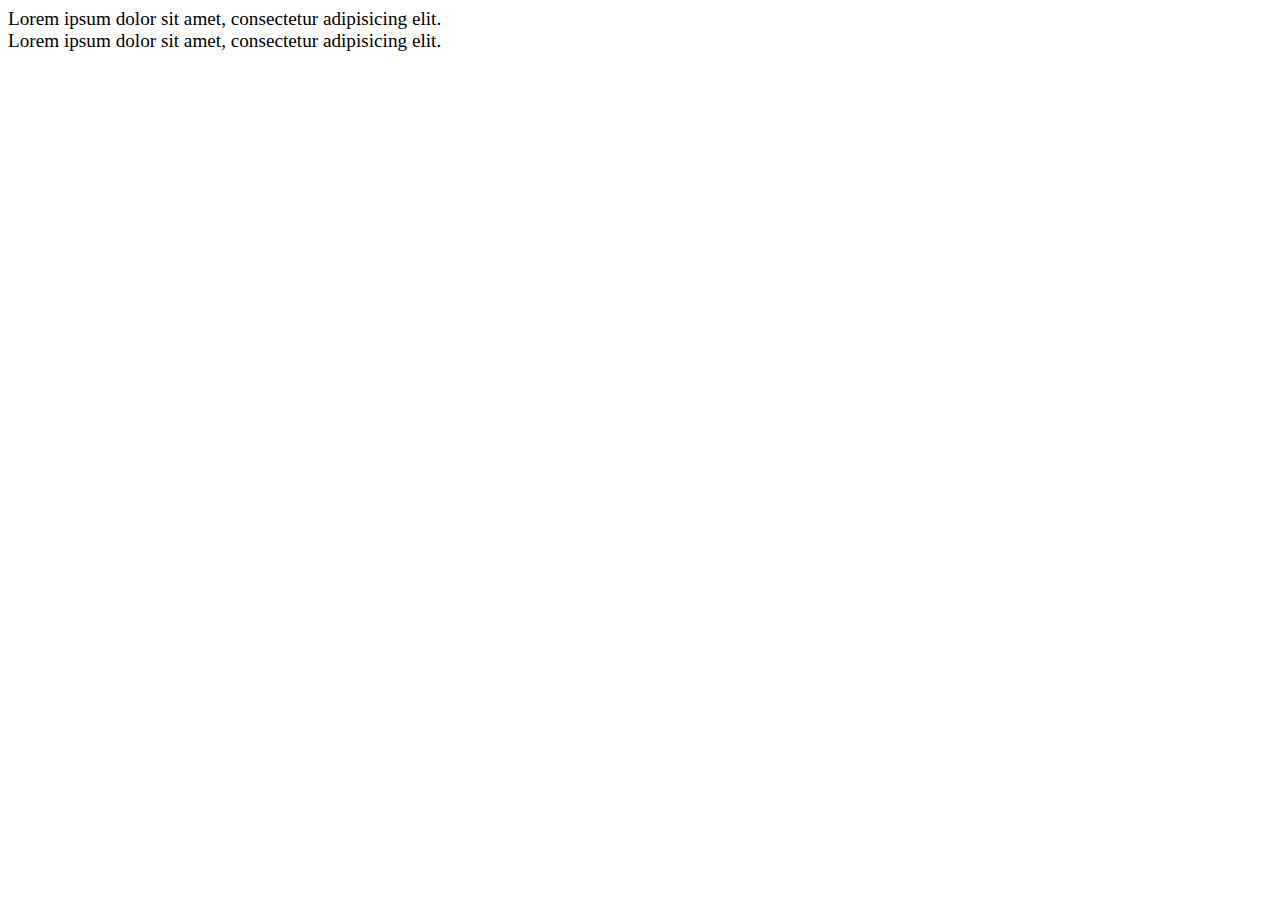
<file: 1/index.html>
<!DOCTYPE html>
<html>
 <head>
   <meta charset="utf-8">
   <title>Ejercicio 1</title>
   <style>
      .small{
        font-size: 1.2em
}
.mini{
        font-size: 1.2em
      }
   </style>
 </head>
 <body>
   <div class="small">
     Lorem ipsum dolor sit amet, consectetur adipisicing elit.

   </div>
   <div class="mini">
     Lorem ipsum dolor sit amet, consectetur adipisicing elit.
   </div>
 </body>
</html>
</file>
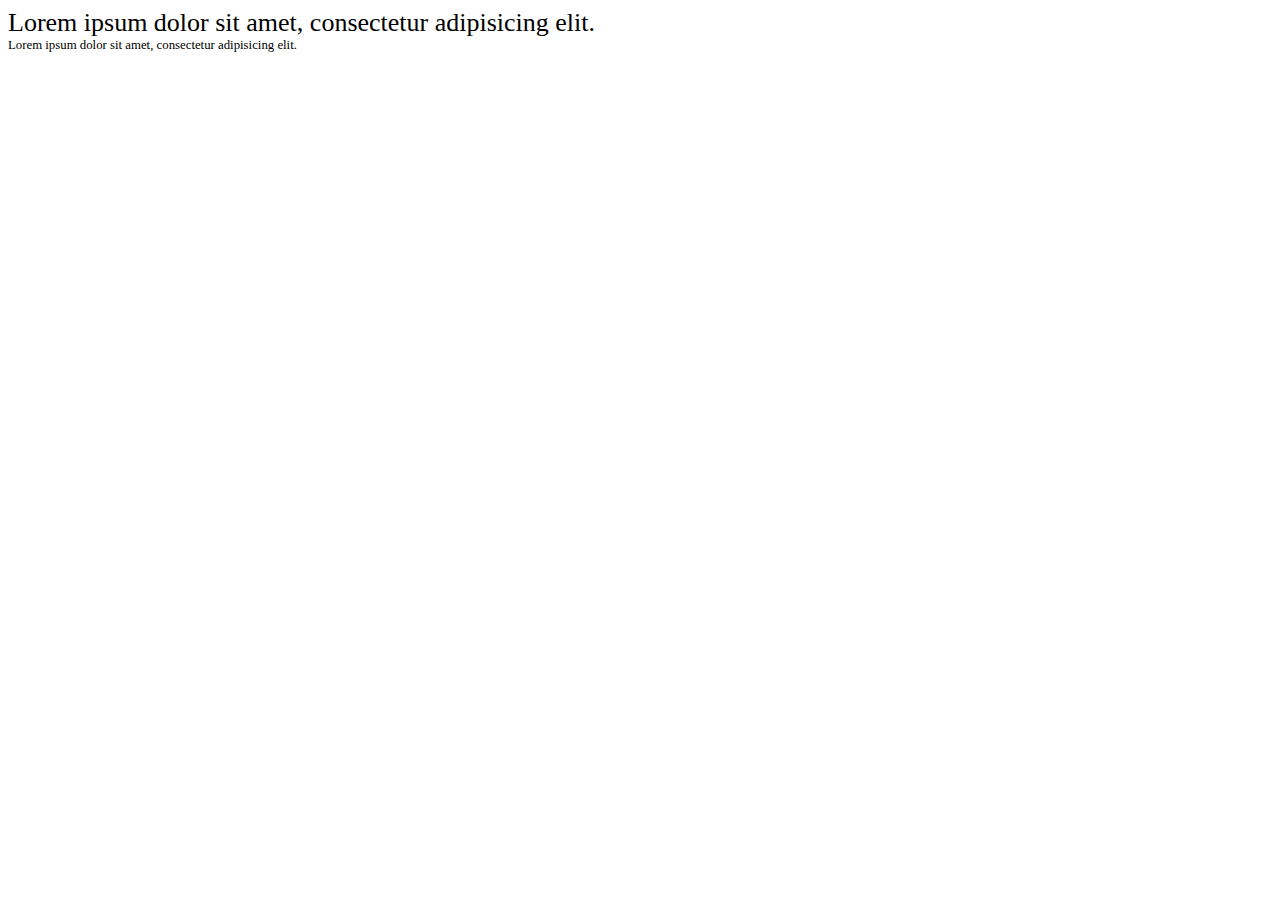
<file: 2/index.html>
<!DOCTYPE html>
<html>
 <head>
   <meta charset="utf-8">
   <title>Ejercicio 2</title>
   <style>
      .clase1{
        font-size: 26px;
      }
      .clase2{
         font-size: 0.8em;
      }
   </style>
 </head>
 <body>
   <div class="clase1">
     Lorem ipsum dolor sit amet, consectetur adipisicing elit.

   </div>
   <div class="clase2">
     Lorem ipsum dolor sit amet, consectetur adipisicing elit.
   </div>
 </body>
</html>
</file>
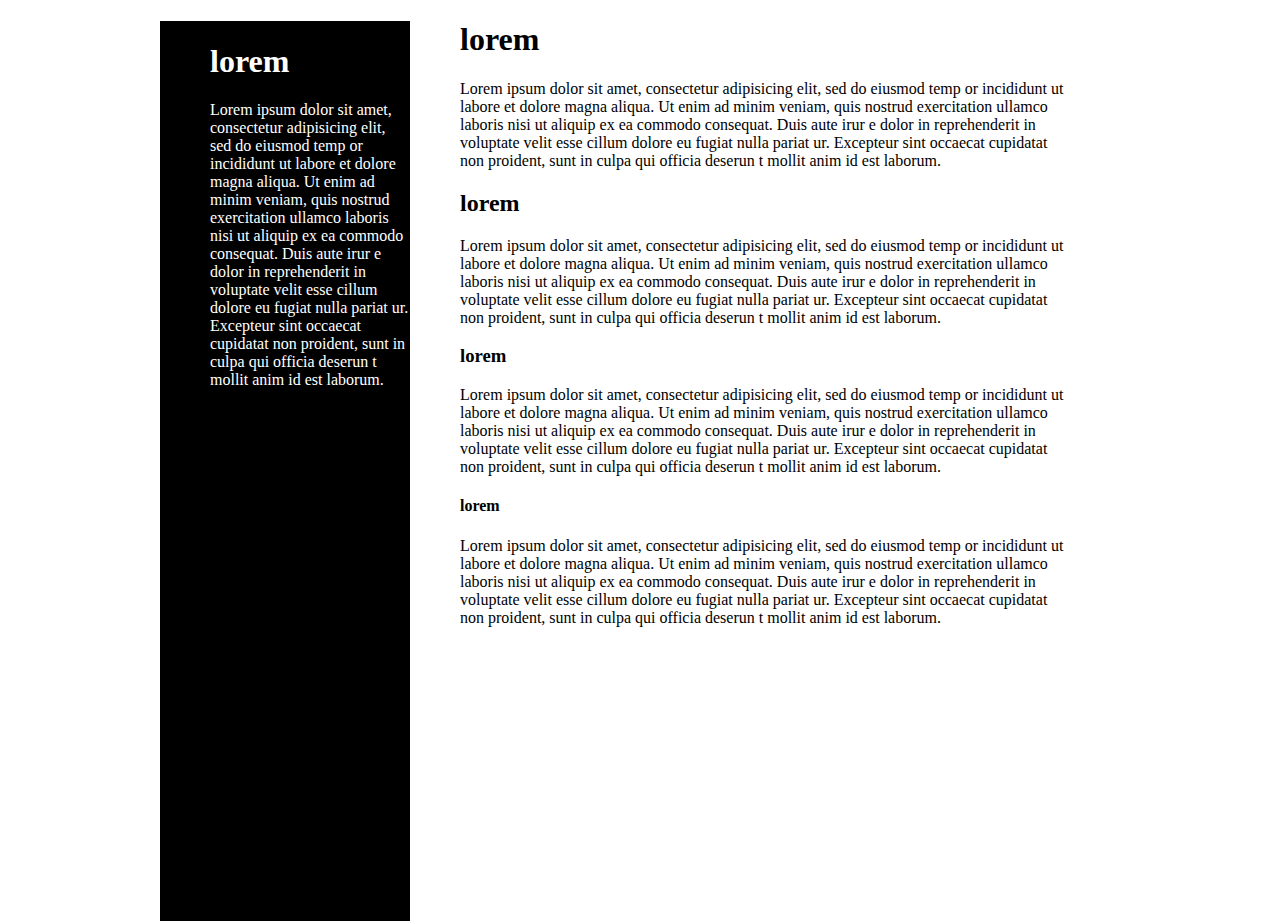
<file: 4/index.html>
<!DOCTYPE html>
 <html>
 <head>
   <meta charset="utf-8">
   <style>
   body{
     margin:0px;
     width: 960px;
     margin: auto;
}
.sidebar{
     display: table-cell;
     width: 250px;
    padding-left:50px;
    box-sizing: border-box;
    background-color:black;
    position: absolute;
    height: 100%

}
.sidebarfont{
  color: white;
}
.main{
    margin-left:250px;
    padding: 0 50px 0 50px;
  }

  </style>
</head>
<body>
  <div class="sidebar sidebarfont">
    <h1> lorem </h1>
    <p> Lorem ipsum dolor sit amet, consectetur adipisicing elit, sed do eiusmod temp
or incididunt ut labore et dolore magna aliqua. Ut enim ad minim veniam, quis nostrud
 exercitation ullamco laboris nisi ut aliquip ex ea commodo consequat. Duis aute irur
e dolor in reprehenderit in voluptate velit esse cillum dolore eu fugiat nulla pariat
ur. Excepteur sint occaecat cupidatat non proident, sunt in culpa qui officia deserun
t mollit anim id est laborum.</p>
  </div>
  <div class="main">
    <h1> lorem </h1>
    <p> Lorem ipsum dolor sit amet, consectetur adipisicing elit, sed do eiusmod temp
or incididunt ut labore et dolore magna aliqua. Ut enim ad minim veniam, quis nostrud
 exercitation ullamco laboris nisi ut aliquip ex ea commodo consequat. Duis aute irur
e dolor in reprehenderit in voluptate velit esse cillum dolore eu fugiat nulla pariat
ur. Excepteur sint occaecat cupidatat non proident, sunt in culpa qui officia deserun
t mollit anim id est laborum.</p>
    <h2> lorem </h2>
    <p> Lorem ipsum dolor sit amet, consectetur adipisicing elit, sed do eiusmod temp
or incididunt ut labore et dolore magna aliqua. Ut enim ad minim veniam, quis nostrud
 exercitation ullamco laboris nisi ut aliquip ex ea commodo consequat. Duis aute irur
e dolor in reprehenderit in voluptate velit esse cillum dolore eu fugiat nulla pariat
ur. Excepteur sint occaecat cupidatat non proident, sunt in culpa qui officia deserun
t mollit anim id est laborum.</p>
    <h3> lorem </h3>
    <p> Lorem ipsum dolor sit amet, consectetur adipisicing elit, sed do eiusmod temp
or incididunt ut labore et dolore magna aliqua. Ut enim ad minim veniam, quis nostrud
 exercitation ullamco laboris nisi ut aliquip ex ea commodo consequat. Duis aute irur
e dolor in reprehenderit in voluptate velit esse cillum dolore eu fugiat nulla pariat
ur. Excepteur sint occaecat cupidatat non proident, sunt in culpa qui officia deserun
t mollit anim id est laborum.</p>
    <h4> lorem </h4>
    <p> Lorem ipsum dolor sit amet, consectetur adipisicing elit, sed do eiusmod temp
or incididunt ut labore et dolore magna aliqua. Ut enim ad minim veniam, quis nostrud

   exercitation ullamco laboris nisi ut aliquip ex ea commodo consequat. Duis aute irur
 e dolor in reprehenderit in voluptate velit esse cillum dolore eu fugiat nulla pariat
 ur. Excepteur sint occaecat cupidatat non proident, sunt in culpa qui officia deserun
 t mollit anim id est laborum.</p>
   </div>
 </body>
 </html>
</file>
